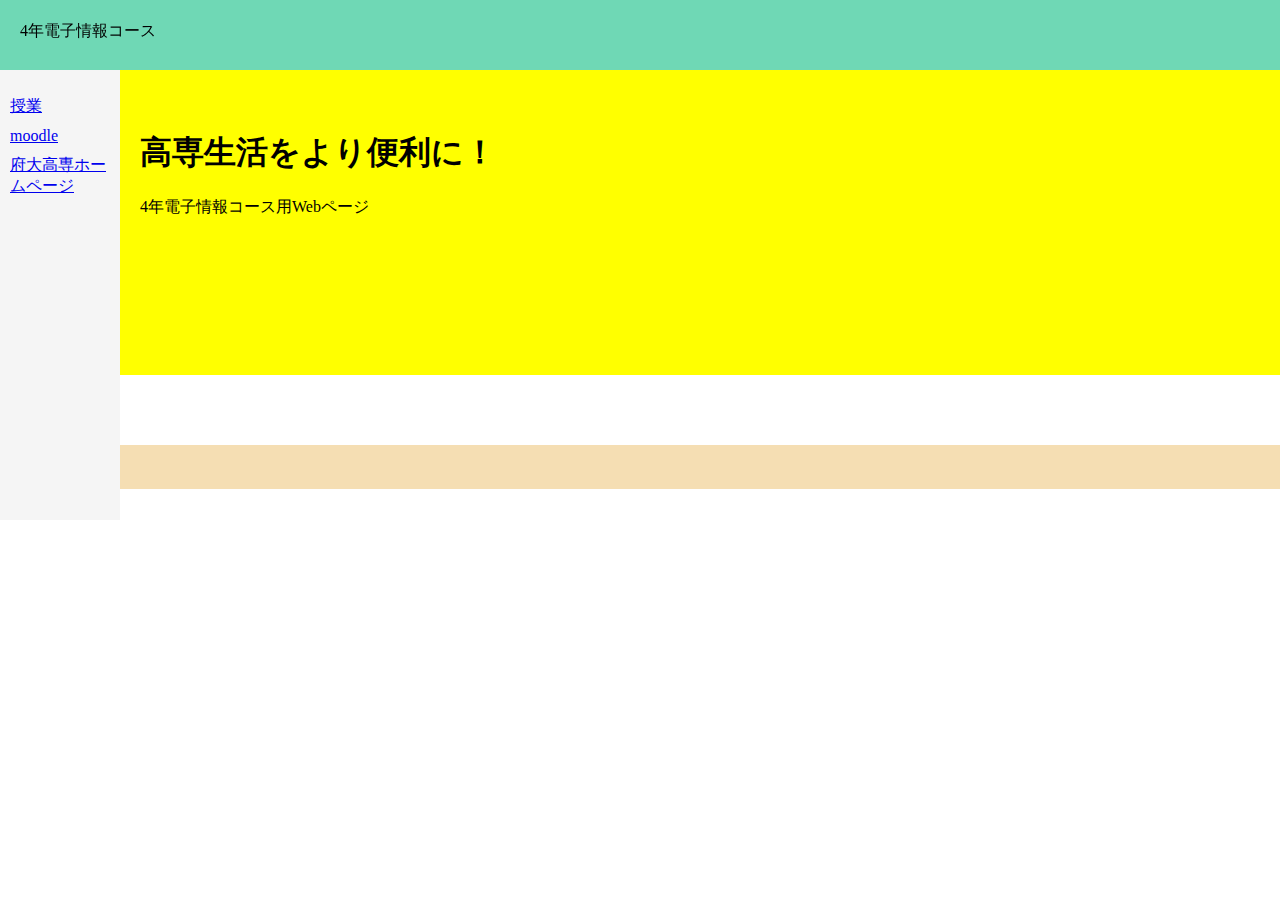
<file: front/index.html>
<!DOCTYPE html>
<html lang="ja">
<head>
    <meta charset="UTF-8">
    <meta name="viewport" content="width=device-width, initial-scale=1.0">
    <title>4年電子情報コース</title>
    <link rel="stylesheet" href="style.css">
</head>
<body>
    <nav id="top-nav">
        <p>4年電子情報コース</p>
    </nav>

    <nav id="side-nav">
        <ul>
            <li><a href="#">授業</a></li>
            <li><a href="#">moodle</a></li>
            <li><a href="#">府大高専ホームページ</a></li>
        </ul>
    </nav>

    <div class="title-container">
        <h1>高専生活をより便利に！</h1>
        <p>4年電子情報コース用Webページ</p>
    </div>

    <div class="infomations">
        <h1>掲示板</h1>
    </div>

</body>
</html>
</file>
<file: front/style.css>
body {
    margin: 0;
}
ul,li {
    list-style: none;
    padding: 5px 5px;
}

#top-nav {
    position: fixed;
    height: 60px;
    width: 100%;
    top: 0;
    left: 0;
    padding: 5px 20px;
    background-color: rgba(50, 200, 150, 0.7);
    z-index: 5;
}

#side-nav {
    position: fixed;
    top: 70px;
    height: 50vh;
    width: 120px;
    background-color: whitesmoke;
    z-index: 5;
}

.title-container {
    position: relative;
    margin: 70px 100px;
    width: 100%;
    height: 25vh;
    background-color: yellow;
    padding: 40px;
}

.infomations {
    background-color: wheat;
    position: relative;
    height: fit-content;
}
</file>
